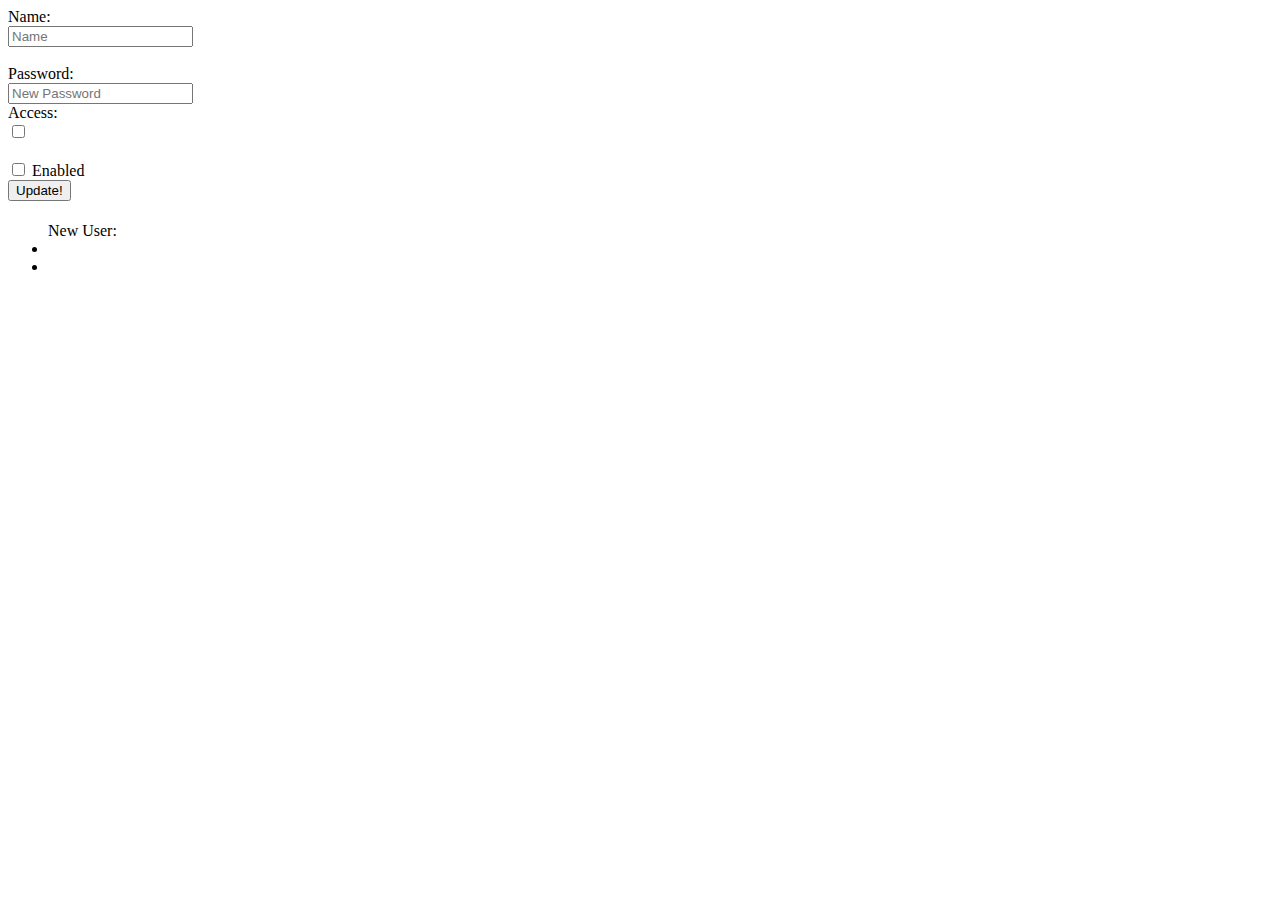
<file: src/main/resources/templates/admins.html>
<!DOCTYPE html>
<html lang="en" xmlns:th="http://www.thymeleaf.org">
<head th:insert="~{fragments :: head(~{::title}, @{/admins.css})}">
    <title>Admins</title>
</head>
<body>
<script defer th:inline="javascript">
    document.addEventListener('DOMContentLoaded', () => {
        const buttonCreateBackup = document.getElementById('button-create-backup');
        buttonCreateBackup.addEventListener('click', () => {
            const endpoint = '[(@{/admin/backups})]';
            fetch(endpoint, {
                method: 'POST'
            }).then(reload);
        });

        const deleteButtons = document.querySelectorAll('img[data-action="delete"][data-backup-id]');
        deleteButtons.forEach(button => {
            button.addEventListener('click', (event) => {
                event.preventDefault();
                const backupId = button.getAttribute('data-backup-id');
                console.log(backupId);
                const endpoint = '[(@{/admin/backups/})]' + backupId;
                fetch(endpoint, {
                    method: 'DELETE'
                }).then(reload);
            });
        });

        const deleteBackupForm = document.getElementById('form-delete-backups');
        deleteBackupForm.addEventListener('submit', (event) => {
            event.preventDefault();
            const formData = new FormData(deleteBackupForm);
            const body = JSON.stringify(formDataToJson(formData));
            console.log(body);
            const endpoint = '[(@{/admin/backups/delete-count-query})]';
            fetch(endpoint, {
                method: 'POST',
                body: body,
                headers: {
                    'Content-Type': 'application/json'
                }
            }).then(response => response.text()).then(text => {
                if (text === '0') {
                    alert('No backups found for the specified criteria.');
                    return
                }
                if (confirm("Are you sure you want to delete " + text + " backups? This action cannot be undone!")) {
                    const deleteEndpoint = '[(@{/admin/backups/query})]';
                    fetch(deleteEndpoint, {
                        method: 'DELETE',
                        body: body,
                        headers: {
                            'Content-Type': 'application/json'
                        }
                    }).then(response => {
                        if (response.ok) {
                            reload();
                        } else {
                            alert("Failed to delete backups.");
                        }
                    })
                }
            });
        });
    });
</script>
<header th:replace="~{fragments :: header}"></header>
<!-- Modified fragment definition to properly handle null admin -->
<th:block th:remove="body">
    <form th:data-user-id="${id}"
          th:fragment="admin_form(id, username, admin_roles, state, button_message)">
        <label>
            Name:
            <br>
            <input name="name" placeholder="Name" th:value="${username}" type="text">
        </label>
        <br>
        <br>
        <label>
            Password:
            <br>
            <input name="password" placeholder="New Password" type="password">
        </label>
        <br>
        Access:
        <br>
        <label th:each="role: ${roles}">
            <input th:checked="${admin_roles != null && #lists.contains(admin_roles, role)}" th:name="${role.name()}"
                   type="checkbox">
            <th:block th:text="#{${role.messageKey}}"/>
            <br>
        </label>
        <br>
        <label>
            <input th:checked="${state == 'OK'}" th:name="enabled"
                   type="checkbox">
            Enabled
            <br>
        </label>
        <button th:text="${button_message}" type="submit">Update!</button>
    </form>
</th:block>
<main>
    <h1>
        <th:block th:include="~{fragments :: header_title('Admins')}"/>
    </h1>
    <ul id="admins-list">
        New User:
        <li>
            <form th:replace="~{admins :: admin_form('new', '', ${{}}, 'OK', 'Create!')}"></form>
        </li>
        <li th:each="admin: ${admins}">
            <form th:replace="~{admins :: admin_form(admin.id, admin.name, admin.roles, admin.state.name, 'Update!')}"></form>
        </li>
    </ul>
</main>
<footer th:replace="~{fragments :: footer}"></footer>
</body>
</html>
</file>
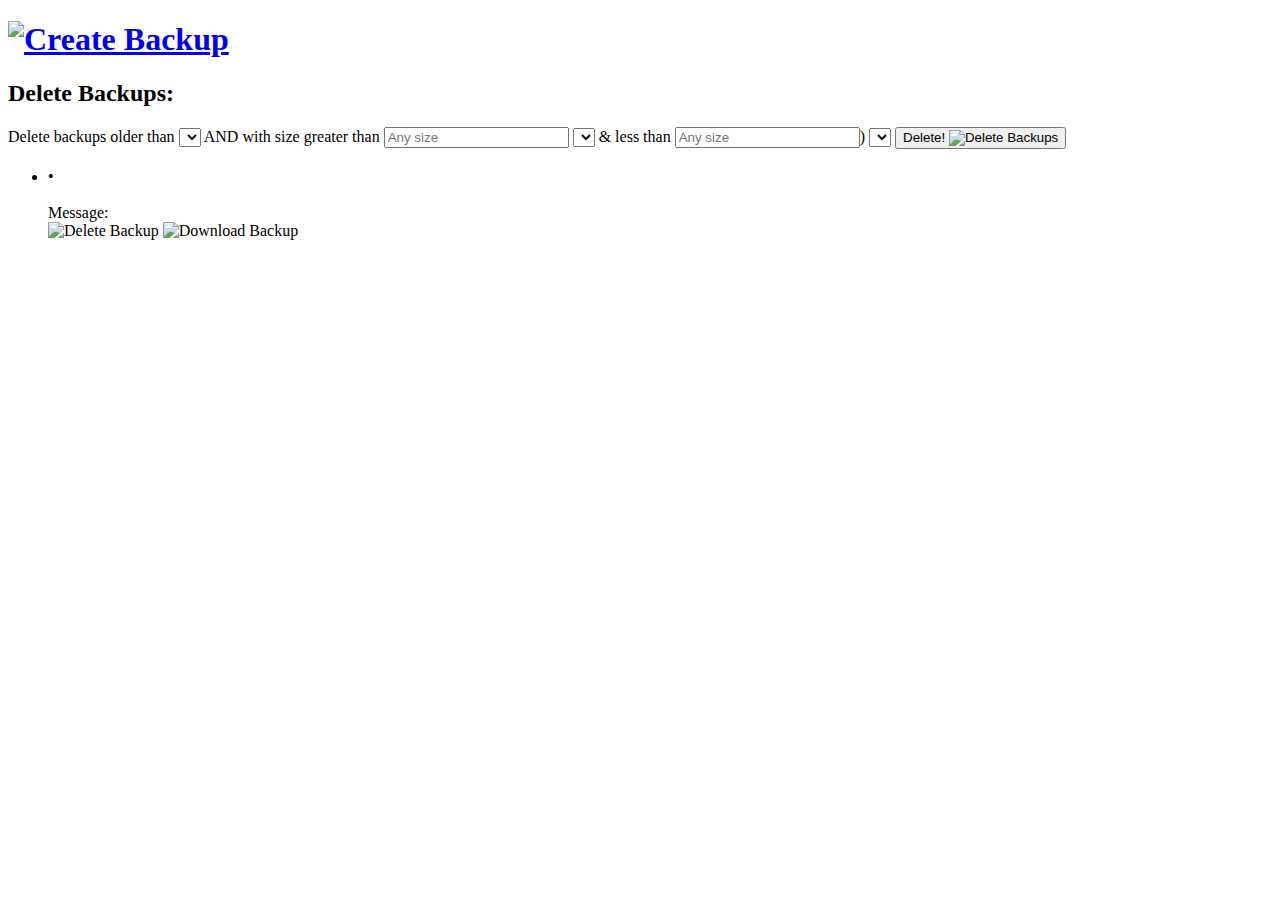
<file: src/main/resources/templates/backups.html>
<!DOCTYPE html>
<html lang="en" xmlns:th="http://www.thymeleaf.org">
<head th:insert="~{fragments :: head(~{::title}, @{/backups.css})}">
    <title>Backups</title>
</head>
<body>
<script defer th:inline="javascript">
    document.addEventListener('DOMContentLoaded', () => {
        const buttonCreateBackup = document.getElementById('button-create-backup');
        buttonCreateBackup.addEventListener('click', () => {
            const endpoint = '[(@{/admin/backups})]';
            serverFetch(endpoint, {
                method: 'POST'
            }).then(fetchHandler(`Failed to create backup`));
        });

        const deleteButtons = document.querySelectorAll('img[data-action="delete"][data-backup-id]');
        deleteButtons.forEach(button => {
            button.addEventListener('click', (event) => {
                event.preventDefault();
                const backupId = button.getAttribute('data-backup-id');
                console.log(backupId);
                const endpoint = '[(@{/admin/backups/})]' + backupId;
                serverFetch(endpoint, {
                    method: 'DELETE'
                }).then(fetchHandler(`Failed to delete backup`));
            });
        });

        const deleteBackupForm = document.getElementById('form-delete-backups');
        deleteBackupForm.addEventListener('submit', (event) => {
            event.preventDefault();
            const formData = new FormData(deleteBackupForm);
            formData.delete("_csrf");
            const body = JSON.stringify(formDataToJson(formData));
            console.log(body);
            const endpoint = '[(@{/admin/backups/delete-count-query})]';
            serverFetch(endpoint, {
                method: 'POST',
                body: body,
                headers: {
                    'Content-Type': 'application/json'
                }
            }).then(response => response.text()).then(text => {
                if (text === '0') {
                    alert('No backups found for the specified criteria.');
                    return
                }
                if (confirm("Are you sure you want to delete " + text + " backups? This action cannot be undone!")) {
                    const deleteEndpoint = '[(@{/admin/backups/query})]';
                    serverFetch(deleteEndpoint, {
                        method: 'DELETE',
                        body: body,
                        headers: {
                            'Content-Type': 'application/json'
                        }
                    }).then(fetchHandler(`Failed to delete specified backups`))
                }
            });
        });
    });
</script>
<header th:replace="~{fragments :: header}"></header>
<main>
    <h1>
        <th:block th:include="~{fragments :: header_title('Backups')}"/>
        <a href="#">
            <img alt="Create Backup" id="button-create-backup" role="button" th:src="@{/gifs/file.gif}">
        </a>
    </h1>
    <h2>Delete Backups:</h2>
    <form id="form-delete-backups" method="post" th:action="@{/admin/backups/delete}">
        <label for="select-delete-backups-older-than">
            Delete backups older than
            <select id="select-delete-backups-older-than" name="age">
                <option th:each="period: ${T(ru.renattele.admin95.model.BackupRetentionPeriod).values()}"
                        th:text="#{${period.messageKey}}"
                        th:value="${period.name()}"></option>
            </select>
            AND
        </label>
        <label for="select-delete-backups-min-size">
            with size greater than
            <input id="select-delete-backups-min-size" name="minSize" placeholder="Any size" type="number">
            <select id="select-delete-backups-min-size-unit" name="minSizeUnit">
                <option th:each="unit: ${T(ru.renattele.admin95.model.FileSizeUnit).values()}"
                        th:selected="${unit == T(ru.renattele.admin95.model.FileSizeUnit).GIGABYTE}"
                        th:text="#{${unit.messageKey}}"
                        th:value="${unit.name}"
                ></option>
            </select>
        </label>
        <label for="select-delete-backups-max-size">
            & less than
            <input id="select-delete-backups-max-size" name="maxSize" placeholder="Any size" type="number">)
            <select id="select-delete-backups-max-size-unit" name="maxSizeUnit">
                <option th:each="unit: ${T(ru.renattele.admin95.model.FileSizeUnit).values()}"
                        th:selected="${unit == T(ru.renattele.admin95.model.FileSizeUnit).GIGABYTE}"
                        th:text="#{${unit.messageKey}}"
                        th:value="${unit.name}"
                ></option>
            </select>
        </label>
        <button type="submit">
            Delete!
            <img alt="Delete Backups"
                 th:src="@{/gifs/Nuke.gif}">
        </button>
    </form>
    <ul id="backups-list">
        <li th:each="backup: ${backups}">
            <span>
                <h3 th:text="${backup.name}"></h3>
                <span>&#8226;</span>
                <th:block th:text="${backup.sizeFormatted()}"/>
            </span>
            <span th:if="${!backup.message.isEmpty()}">
                <br>
                <br>
                Message: <th:block th:text="${backup.message}"/>
            </span>
            <br>
            <img alt="Delete Backup"
                 data-action="delete"
                 role="button"
                 th:data-backup-id="${backup.id}"
                 th:src="@{/gifs/trash.gif}">
            <a data-action="download"
               th:data-backup-id="${backup.id}"
               th:href="|@{/admin/backups/}${backup.id}/${backup.name}|">
                <img alt="Download Backup" th:src="@{/gifs/download.gif}">
            </a>
        </li>
    </ul>
</main>
<footer th:replace="~{fragments :: footer}"></footer>
</body>
</html>
</file>
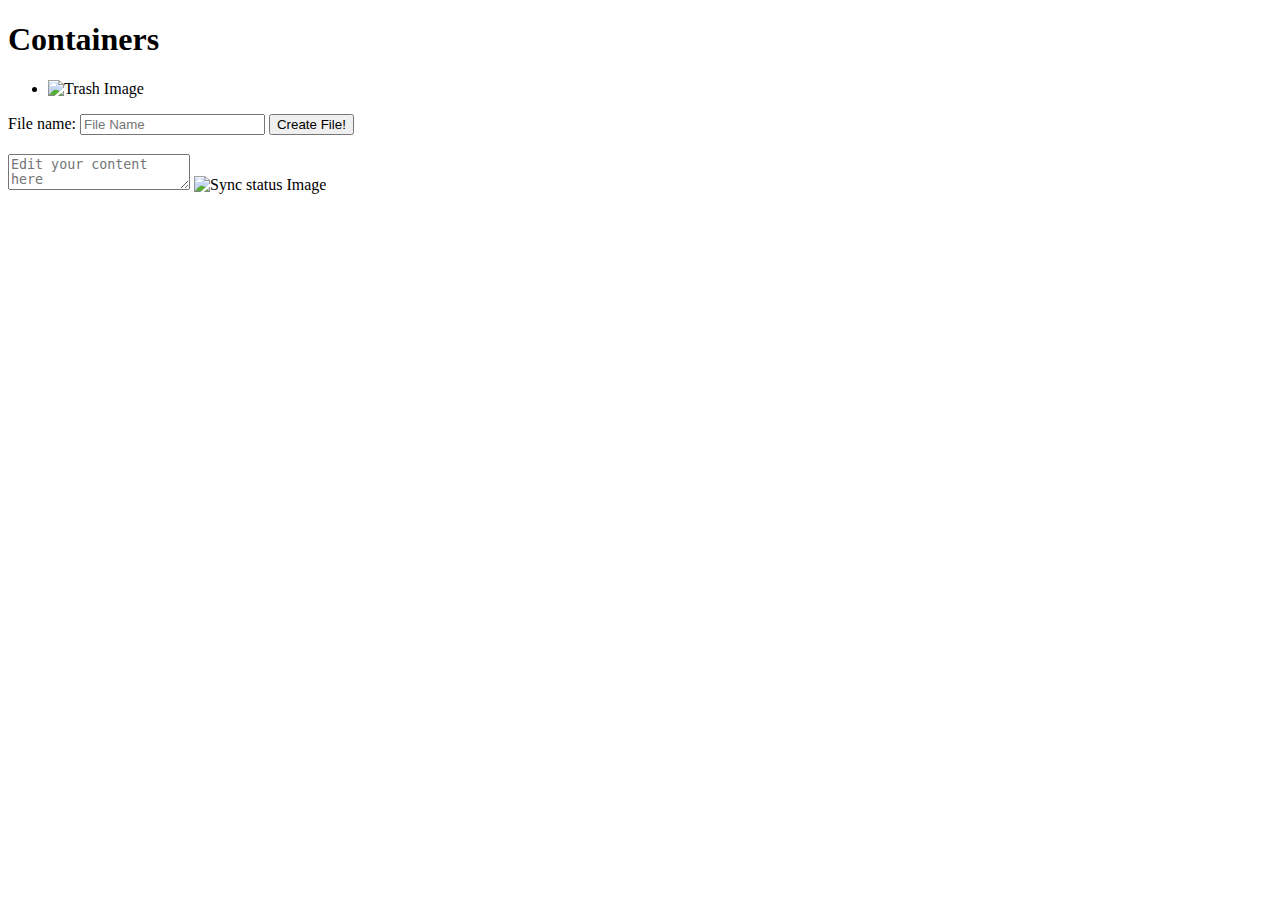
<file: src/main/resources/templates/containers.html>
<!DOCTYPE html>
<html lang="en" xmlns:th="http://www.thymeleaf.org">
<head th:replace="~{fragments :: head(~{::title}, @{/containers.css})}">
    <title>Admin95</title>
</head>
<body>
<link th:href="@{/libs/prism/prism.css}" rel="stylesheet" />
<script defer th:src="@{/libs/prism/prism.js}"></script>
<script defer th:inline="javascript" th:if="${currentFile != null}">
    const successIcon = '[(@{/gifs/check.gif})]';
    const loadingIcon = '[(@{/gifs/doge.gif})]';
    const failedIcon = '[(@{/gifs/error_alert.gif})]';
    document.addEventListener('DOMContentLoaded', () => {
        const textEditor = document.getElementById('text-editor');
        const statusIcon = document.querySelector('#status-icon');
        statusIcon.src = successIcon;
        //textEditor.classList.add('language-yaml');
        //Prism.highlightElement(textEditor);
        //textEditor.innerHTML = textEditor.value;
        const sendText = debounce(2000, async () => {
            const text = textEditor.value;
            const endpoint = '[(@{/admin/containers/})]' + [[${currentFile.name}]];
            try {
                const response = await fetch(endpoint, {
                    method: 'PUT',
                    headers: {
                        'Content-Type': 'text/plain',
                    },
                    body: text,
                })
                if (response.ok) statusIcon.src = successIcon;
                else statusIcon.src = failedIcon;
            } catch (e) {
                console.log(e);
                statusIcon.src = failedIcon;
            }
        });
        textEditor.addEventListener('input', () => {
            if (!statusIcon.src.endsWith(loadingIcon)) {
                statusIcon.src = loadingIcon;
            }
            Prism.highlightElement(textEditor);
            sendText();
        });

        const deleteButtons = document.querySelectorAll('img[role="button"][data-file-id]');
        deleteButtons.forEach(button => {
            button.addEventListener('click', () => {
                const file = button.getAttribute('data-file-id');
                const endpoint = '[(@{/admin/containers/})]' + file;
                if (confirm("Are you sure you want to delete file " + file + "?")) {
                    fetch(endpoint, {
                        method: 'DELETE'
                    });
                    reload();
                }
            });
        });

        const createFileForm = document.getElementById('create-file-form');
        createFileForm.addEventListener('submit', (event) => {
            event.preventDefault();
            const formData = new FormData(createFileForm);
            const endpoint = '[(@{/admin/containers/})]' + formData.get("name");
            fetch(endpoint, {
                method: 'POST'
            });
            reload();
        });
    })
</script>
<header th:replace="~{fragments :: header}"></header>
<h1>Containers</h1>
<main>
    <aside>
        <ul>
            <th:block th:each="container: ${files}">
                <li th:aria-selected="${container.equals(currentFile)}">
                    <a th:href="|@{/admin/containers/}${container.name}|">
                        <p th:text="${container.name}"></p>
                    </a>
                    <img th:src="@{/gifs/trash.gif}"
                         alt="Trash Image"
                         th:data-file-id="${container.name}"
                         role="button">
                </li>
            </th:block>
        </ul>
        <form id="create-file-form" method="post" th:action="@{/admin/}">
            <label>
                File name:
                <input type="text" name="name" placeholder="File Name" required>
            </label>
            <button type="submit">Create File!</button>
        </form>
    </aside>
    <form th:if="${currentFile != null}">
        <h3 th:text="${currentFile.name}"></h3>
        <textarea id="text-editor" placeholder="Edit your content here" th:text="${currentFile.content}"></textarea>
        <img th:src="@{/gifs/doge.gif}" id="status-icon" alt="Sync status Image">
    </form>
</main>
<footer th:replace="~{fragments :: footer}"></footer>
</body>
</html>
</file>
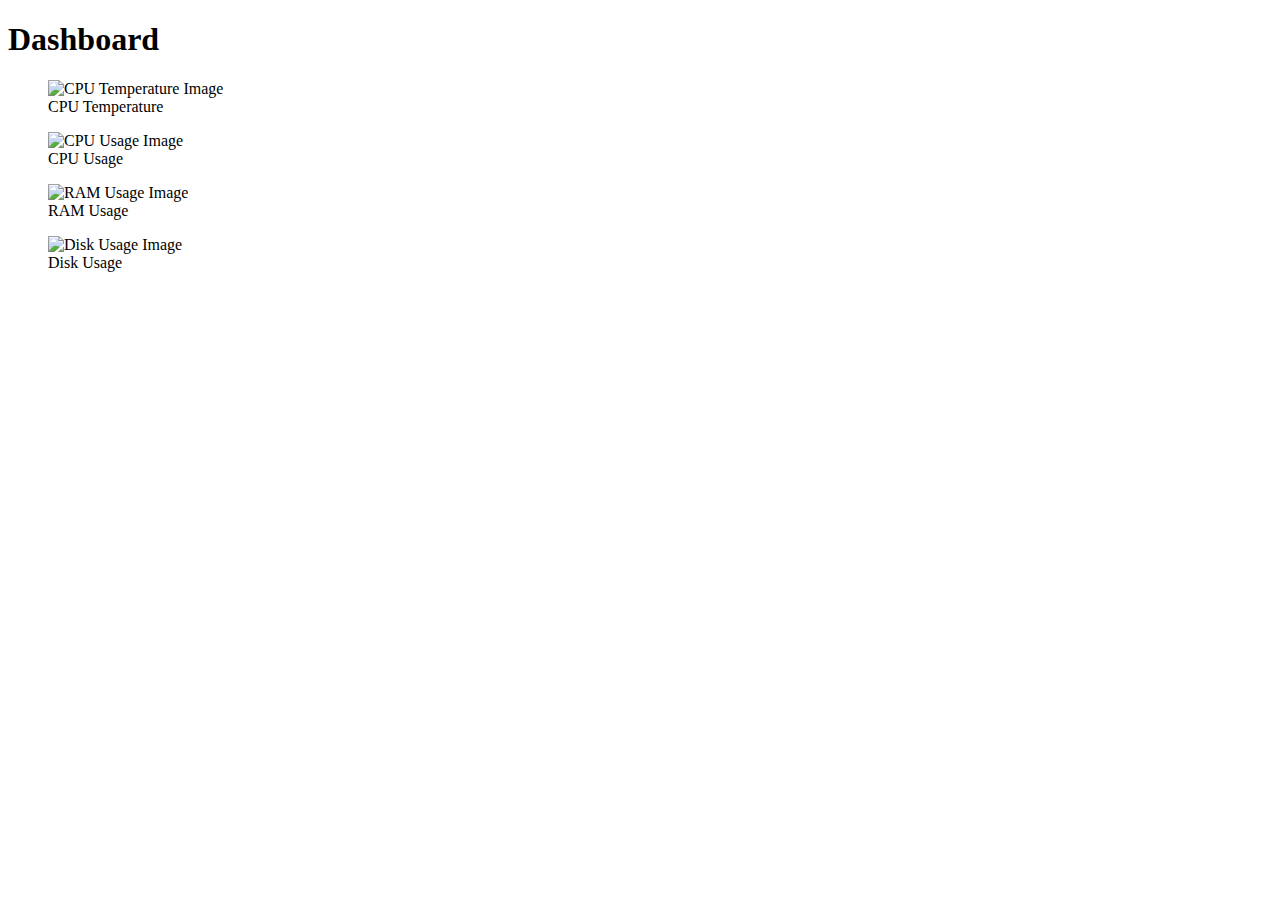
<file: src/main/resources/templates/dashboard.html>
<!DOCTYPE html>
<html lang="en" xmlns:th="http://www.thymeleaf.org">
<head th:insert="~{fragments :: head(~{::title}, @{/dashboard.css})}">
    <title>Dashboard</title>
</head>
<body>
<header th:replace="~{fragments :: header}"></header>
<main>
    <h1>Dashboard</h1>
    <figure>
        <img th:src="*{CPU_TEMPERATURE_URL}" alt="CPU Temperature Image">
        <figcaption>CPU Temperature</figcaption>
    </figure>
    <figure>
        <img th:src="*{CPU_USAGE_URL}" alt="CPU Usage Image">
        <figcaption>CPU Usage</figcaption>
    </figure>
    <figure>
        <img th:src="*{RAM_URL}" alt="RAM Usage Image">
        <figcaption>RAM Usage</figcaption>
    </figure>
    <figure>
        <img th:src="*{DISK_URL}" alt="Disk Usage Image">
        <figcaption>Disk Usage</figcaption>
    </figure>
</main>
<footer th:replace="~{fragments :: footer}"></footer>
</body>
</html>
</file>
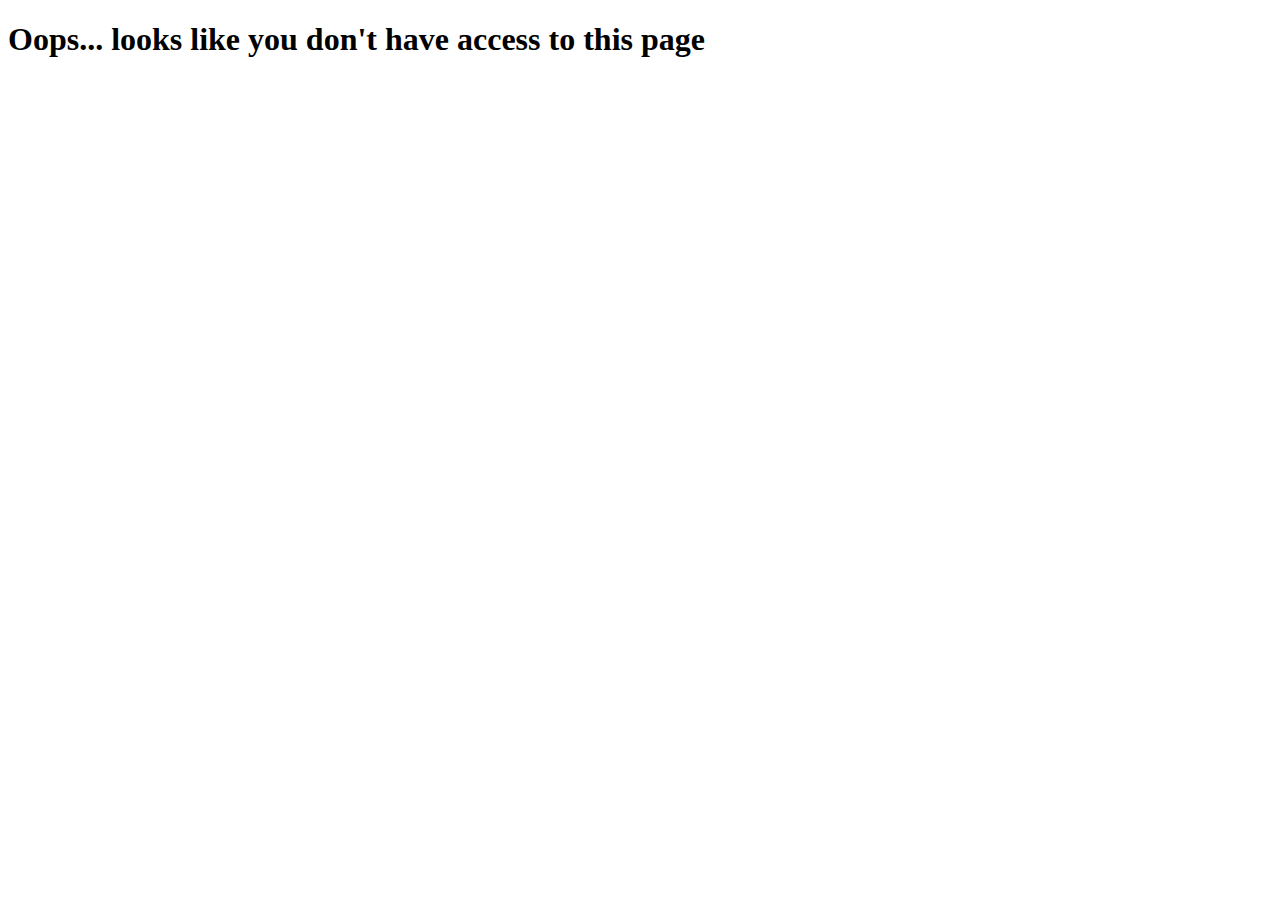
<file: src/main/resources/templates/error-403.html>
<!DOCTYPE html>
<html lang="en" xmlns:th="http://www.thymeleaf.org">
<head th:replace="~{fragments :: head(~{::title}, '')}">
    <title>Admin95</title>
</head>
<body>
<header th:replace="~{fragments :: header}"></header>
<main>
    <h1>Oops... looks like you don't have access to this page</h1>
</main>
<footer th:replace="~{fragments :: footer}"></footer>
</body>
</html>
</file>
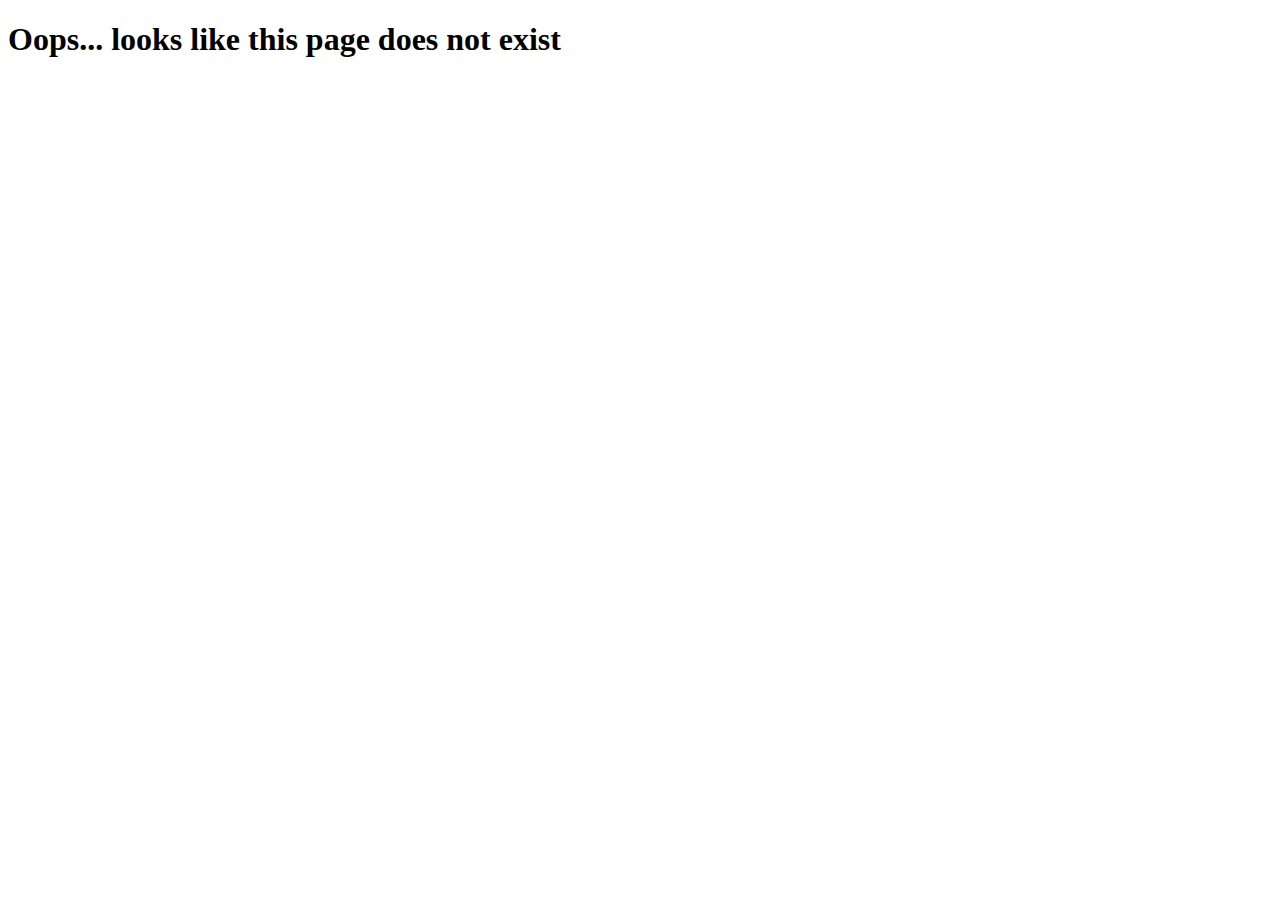
<file: src/main/resources/templates/error-404.html>
<!DOCTYPE html>
<html lang="en" xmlns:th="http://www.thymeleaf.org">
<head th:replace="~{fragments :: head(~{::title}, '')}">
    <title>Admin95</title>
</head>
<body>
<header th:replace="~{fragments :: header}"></header>
<main>
    <h1>Oops... looks like this page does not exist</h1>
</main>
<footer th:replace="~{fragments :: footer}"></footer>
</body>
</html>
</file>
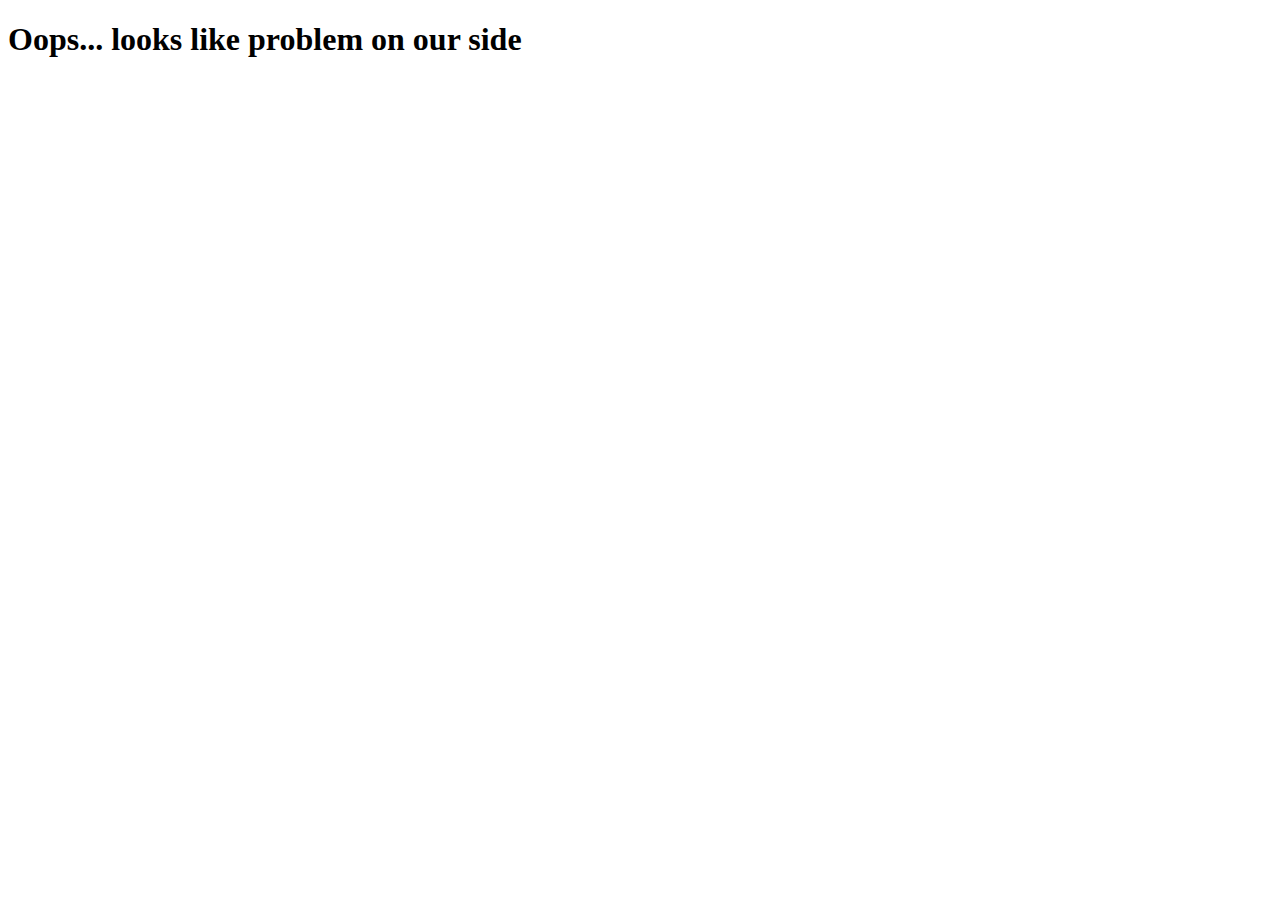
<file: src/main/resources/templates/error-500.html>
<!DOCTYPE html>
<html lang="en" xmlns:th="http://www.thymeleaf.org">
<head th:replace="~{fragments :: head(~{::title}, '')}">
    <title>Admin95</title>
</head>
<body>
<header th:replace="~{fragments :: header}"></header>
<main>
    <h1>Oops... looks like problem on our side</h1>
</main>
<footer th:replace="~{fragments :: footer}"></footer>
</body>
</html>
</file>
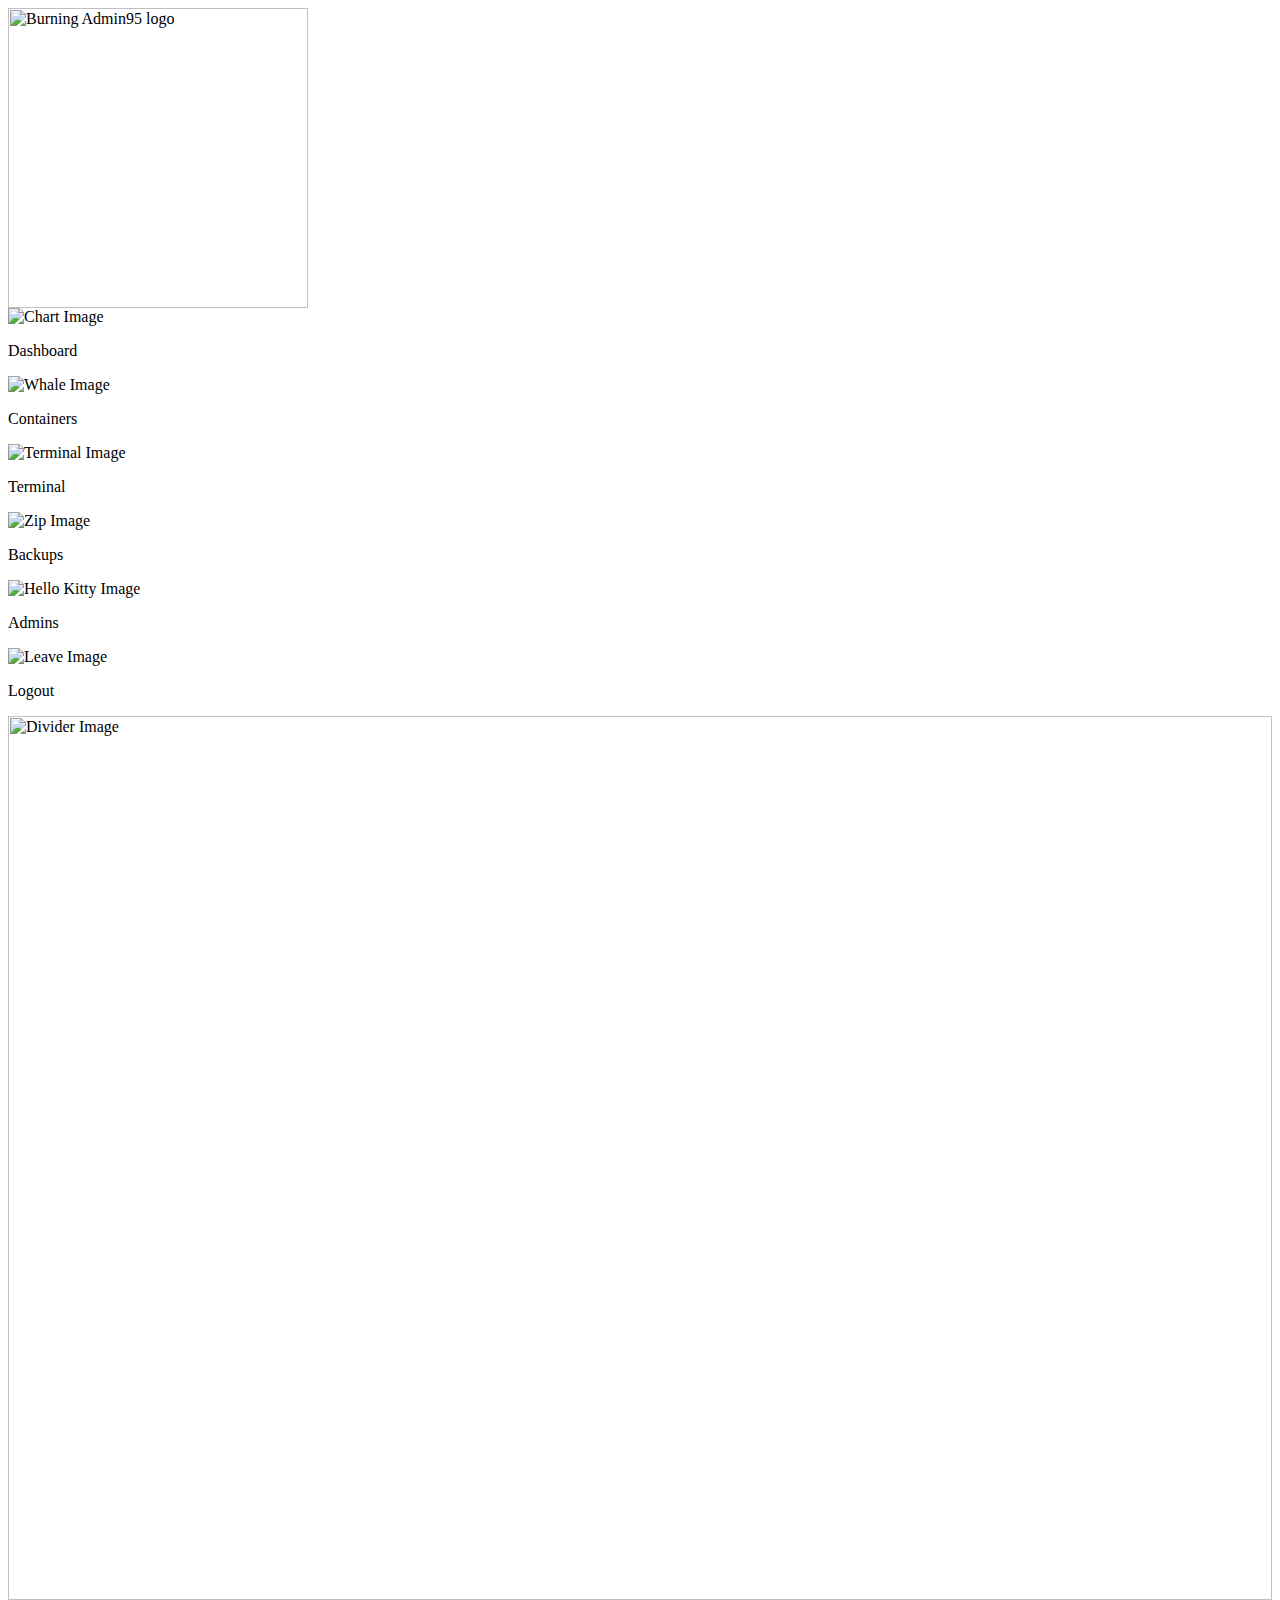
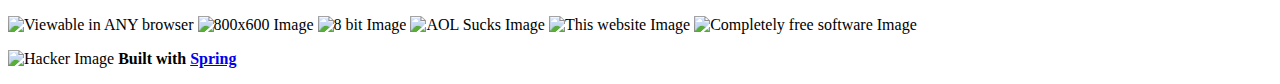
<file: src/main/resources/templates/fragments.html>
<html xmlns:th="http://www.thymeleaf.org" lang="en">
<head th:fragment="head(title, style)">
    <meta charset="UTF-8">
    <meta name="viewport" content="user-scalable=no, width=device-width, initial-scale=1.0"/>
    <title th:replace="${title}">99999</title>
    <link rel="stylesheet" th:href="@{/style.css}">
    <link rel="stylesheet" th:href="${style}">
    <script th:src="@{/script.js}" type="application/javascript"></script>
</head>
<body>
<header th:fragment="header">
    <a th:href="@{/}"><img width="300" th:src="@{/gifs/logo.gif}" alt="Burning Admin95 logo"></a>
    <nav>
        <a th:href="@{/admin/dashboard}">
            <img th:src="@{/gifs/chart.gif}" alt="Chart Image">
            <p>Dashboard</p>
        </a>
        <a th:href="@{/admin/containers}">
            <img th:src="@{/gifs/whale.gif}" alt="Whale Image">
            <p>Containers</p>
        </a>
        <a th:href="@{/admin/terminal}">
            <img th:src="@{/gifs/terminal.gif}" alt="Terminal Image">
            <p>Terminal</p>
        </a>
        <a th:href="@{/admin/backups}">
            <img th:src="@{/gifs/zip.gif}" alt="Zip Image">
            <p>Backups</p>
        </a>
        <a th:href="@{/admin/admins}">
            <img th:src="@{/gifs/admin.gif}" alt="Hello Kitty Image">
            <p>Admins</p>
        </a>
        <a th:href="@{/logout}">
            <img th:src="@{/gifs/logout.gif}" alt="Leave Image">
            <p>Logout</p>
        </a>
    </nav>
</header>
<th:block th:fragment="header_title(title)">
    <label th:text="${title}">
    </label>
</th:block>
<footer th:fragment="footer">
    <img th:src="@{/gifs/divider.gif}" alt="Divider Image" style="width: 100%">
    <p>
        <img th:src="@{/gifs/badges/anybrowser3.gif}" alt="Viewable in ANY browser">
        <img th:src="@{/gifs/badges/800x600_red.gif}" alt="800x600 Image">
        <img th:src="@{/gifs/badges/8bit.gif}" alt="8 bit Image">
        <img th:src="@{/gifs/badges/aol-sucks.gif}" alt="AOL Sucks Image">
        <img th:src="@{/gifs/badges/bu12.gif}" alt="This website Image">
        <img th:src="@{/gifs/badges/cfs.gif}" alt="Completely free software Image">
    </p>
    <p>
        <img th:src="@{/gifs/hacker.gif}" alt="Hacker Image">
        <b>Built with <a href="https://spring.io">Spring</a></b>
    </p>
</footer>
</body>
</html>
</file>
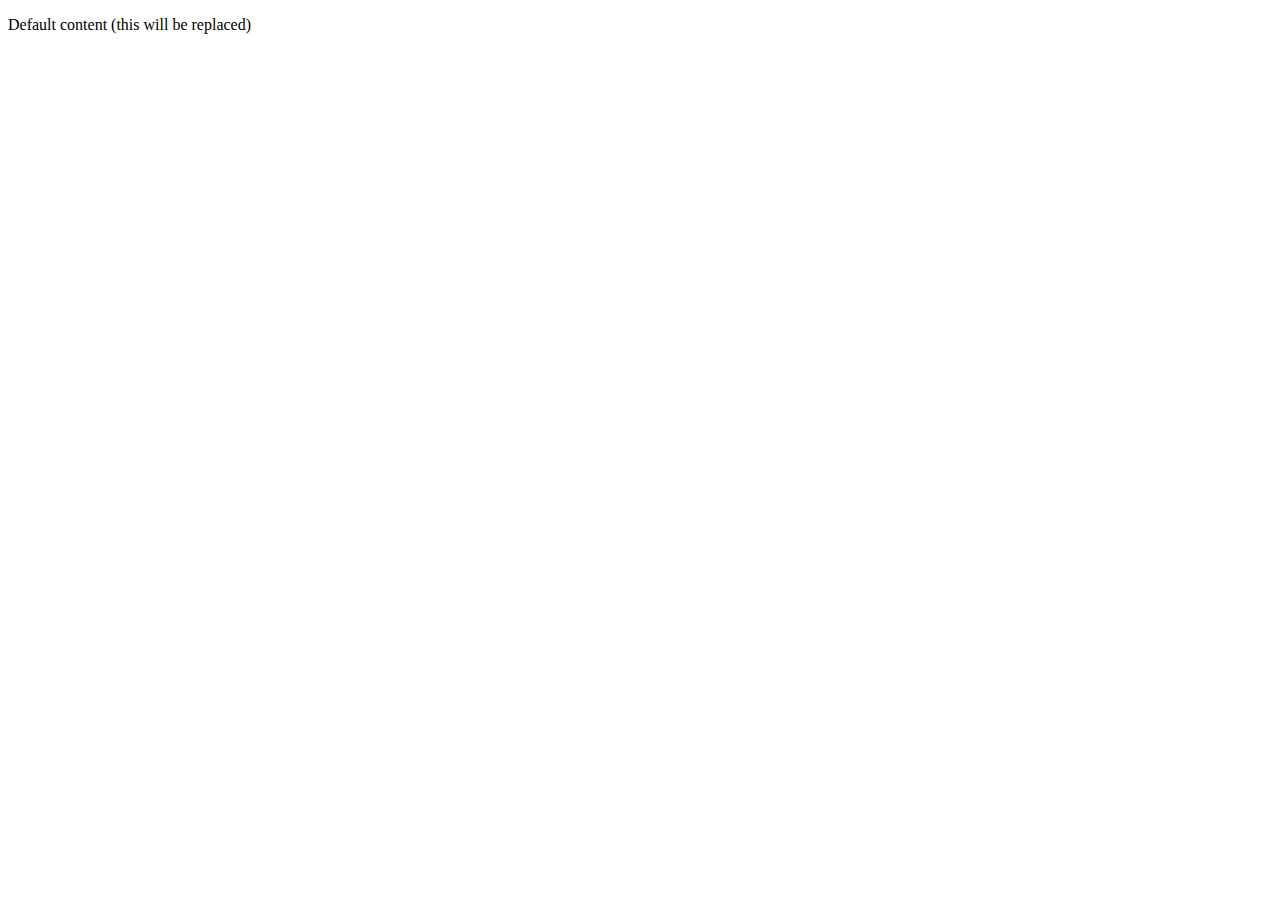
<file: src/main/resources/templates/layout.html>
<!DOCTYPE html>
<html xmlns:th="http://www.thymeleaf.org">
<!-- Insert the head fragment -->
<head th:replace="~{fragments :: head(${title})}">
</head>
<body>
<!-- Insert the header fragment -->
<header th:replace="~{fragments :: header}"></header>

<!-- This is where the content of each page will be inserted -->
<main th:fragment="content">
  <p>Default content (this will be replaced)</p>
</main>

<!-- Optional: add the footer fragment -->
<footer th:replace="~{fragments :: footer}"></footer>
</body>
</html>
</file>
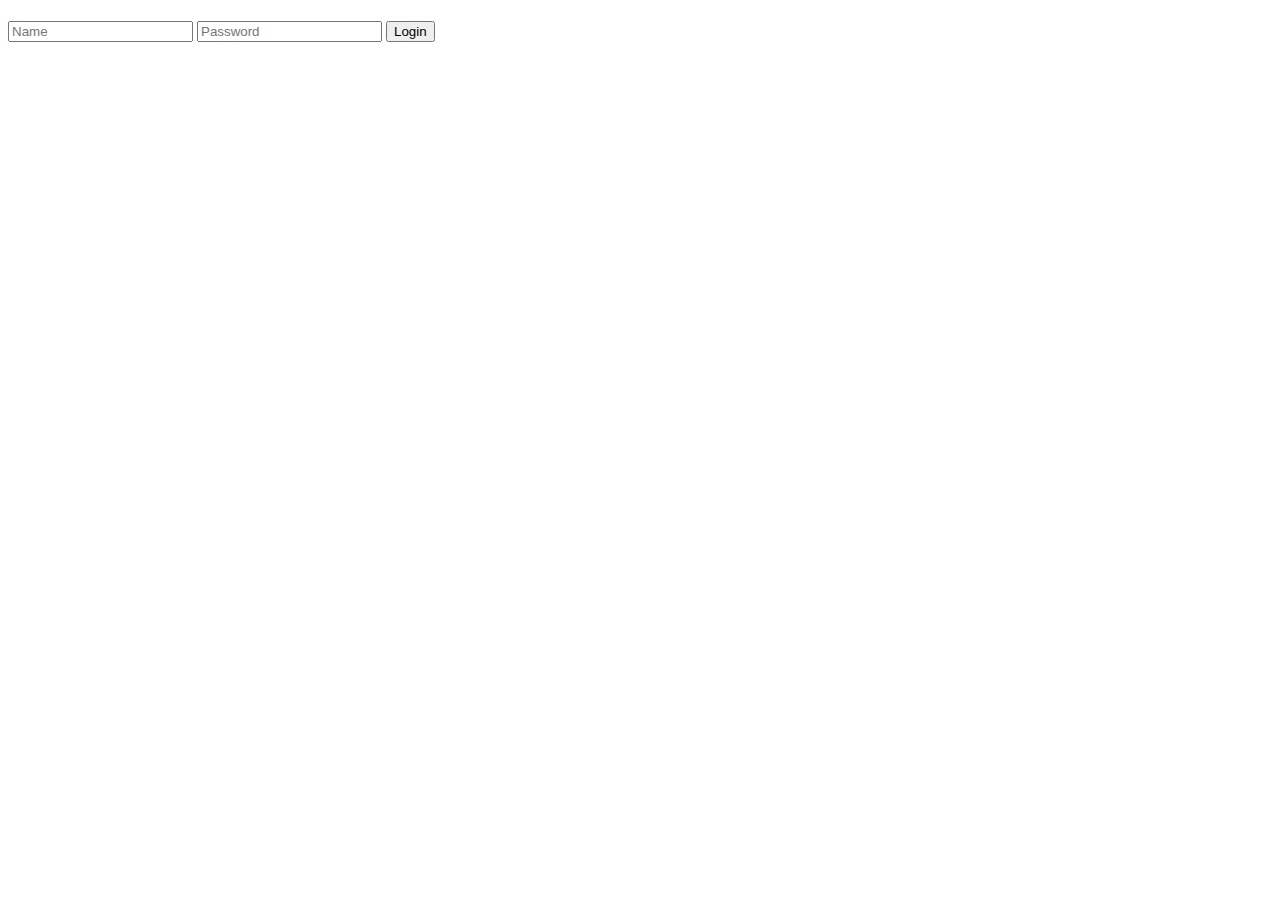
<file: src/main/resources/templates/login.html>
<!DOCTYPE html>
<html lang="en" xmlns:th="http://www.thymeleaf.org">
<head th:replace="~{fragments :: head(~{::title}, '')}">
    <title>Login</title>
</head>
<body>
<header th:replace="~{fragments :: header}"></header>
<main>
    <h1>
        <th:block th:replace="~{fragments :: header_title('Dashboard')}"></th:block>
    </h1>
    <form action="/login" method="post">
        <input name="username" placeholder="Name" required type="text">
        <input name="password" placeholder="Password" required type="password">
        <button type="submit">Login</button>
    </form>
</main>
<footer th:replace="~{fragments :: footer}"></footer>
</body>
</html>
</file>
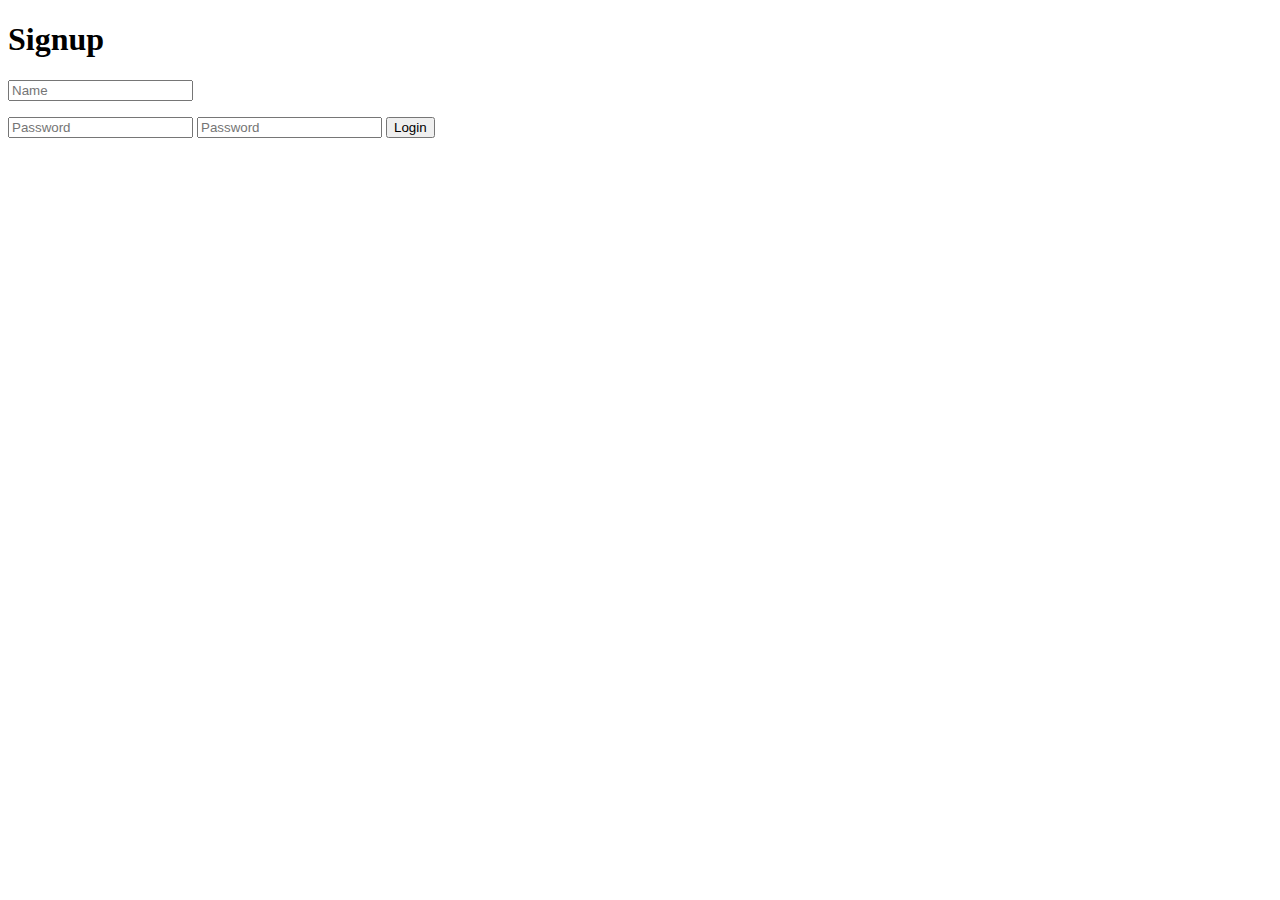
<file: src/main/resources/templates/signup.html>
<!DOCTYPE html>
<html lang="en" xmlns:th="http://www.thymeleaf.org">
<head>
    <meta charset="UTF-8">
    <title>Signup</title>
</head>
<body>
<h1>Signup</h1>
<form action="/signup" method="post">
    <p th:if="${#fields.hasErrors('signupRequest.name')}" th:errors="*{signupRequest.name}"></p>
    <input type="text" name="name" placeholder="Name" required>
    <p th:if="${#fields.hasErrors('signupRequest.password')}" th:errors="*{signupRequest.password}"></p>
    <input type="password" name="password" placeholder="Password" required>
    <input type="password" name="password_repeat" placeholder="Password" required>
    <button type="submit">Login</button>
</form>
</body>
</html>
</file>
